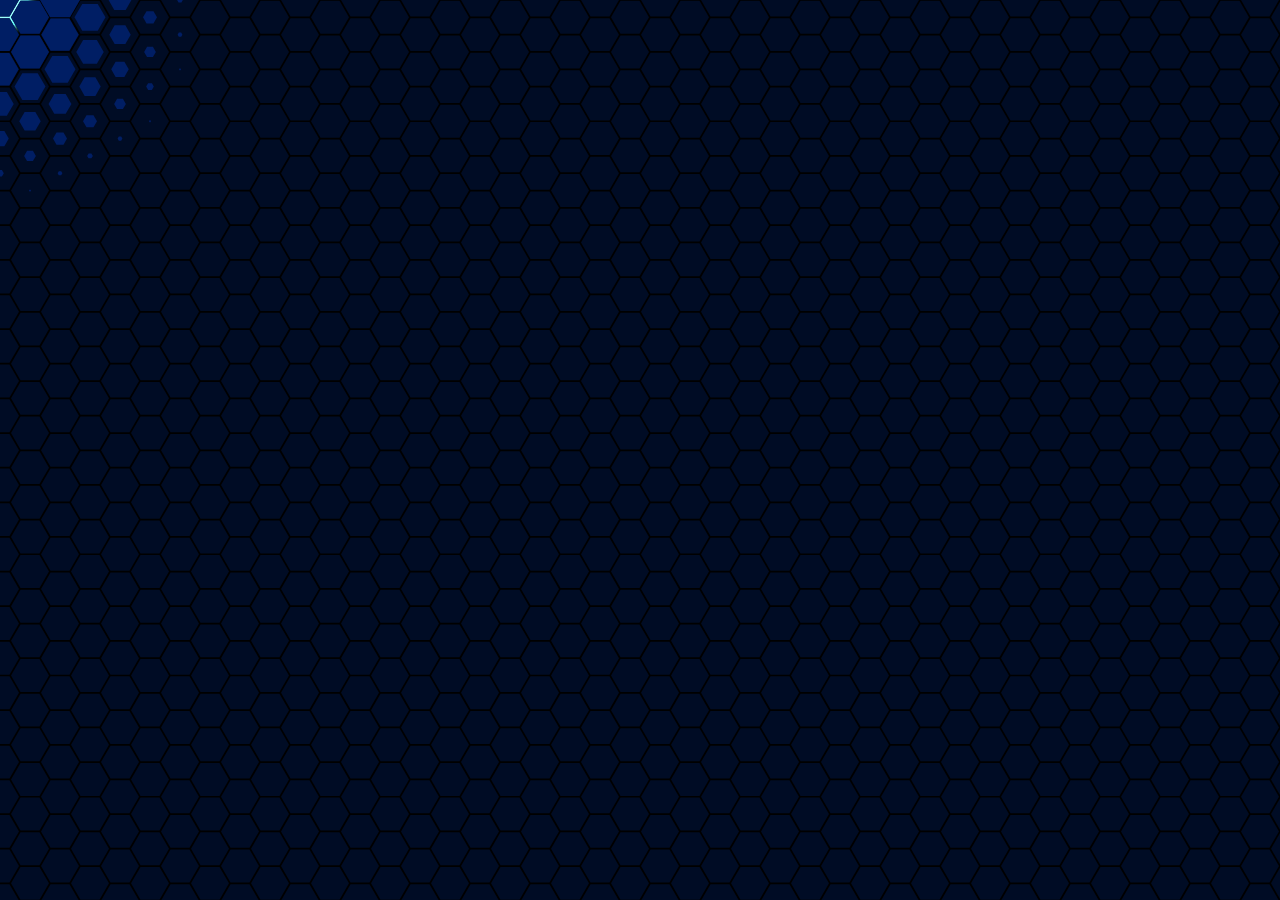
<file: index.html>
<!DOCTYPE html>
<html lang="en">
  <head>
    <meta charset="UTF-8">
    <title>Hex</title>
    <link rel="stylesheet" href="./style.css">
  </head>
  <body>
    <canvas id="canvasSpot" width="1057" height="300"></canvas>
    <canvas id="canvasBackground"></canvas>
    <canvas id="canvasHex"></canvas>
    <script src="hexScript.js"></script>

  </body>
</html>
</file>
<file: style.css>
*{
  margin: 0;
  padding: 0;
  box-sizing: border-box;
}
#canvasSpot {
  /* background: linear-gradient(blue,lightblue); */
  background: black;
}

canvas {
  position: absolute;
  top: 0; left: 0;
  width: 100%;
  height: 100%;
}
</file>
